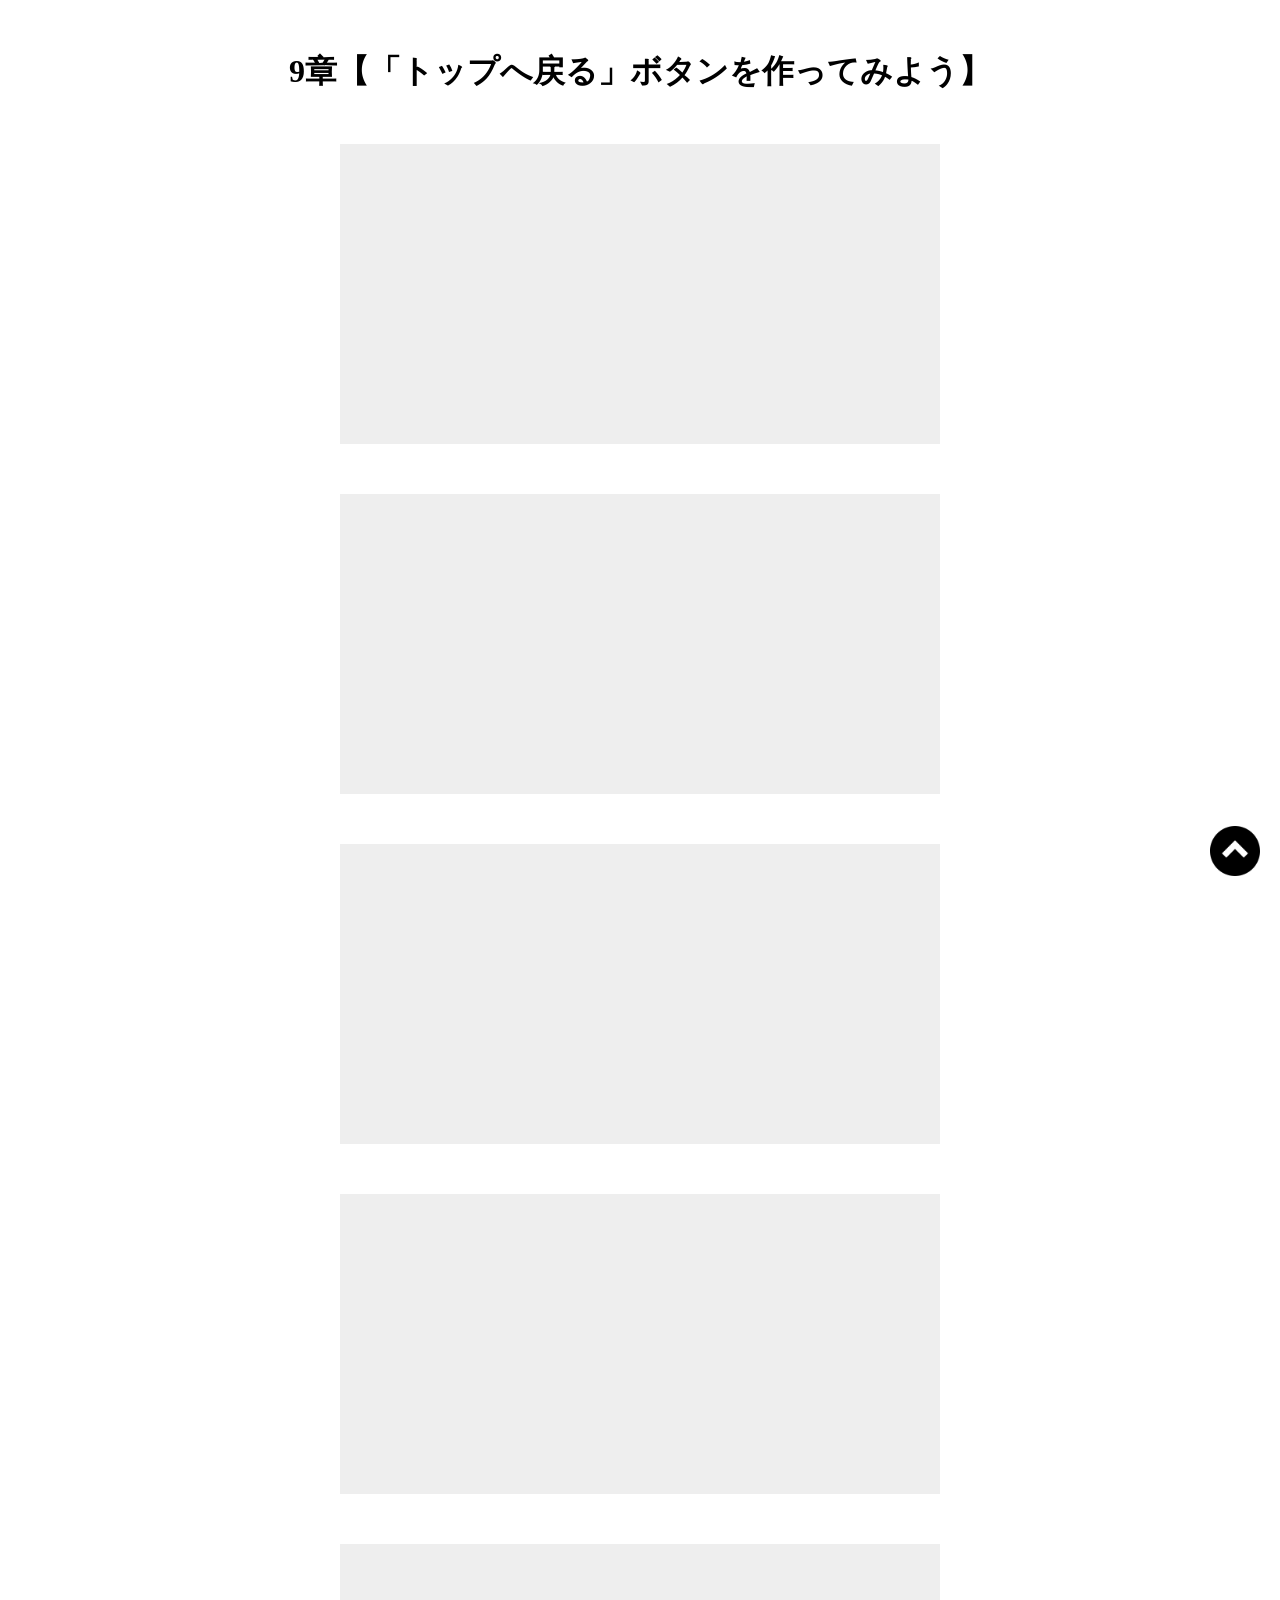
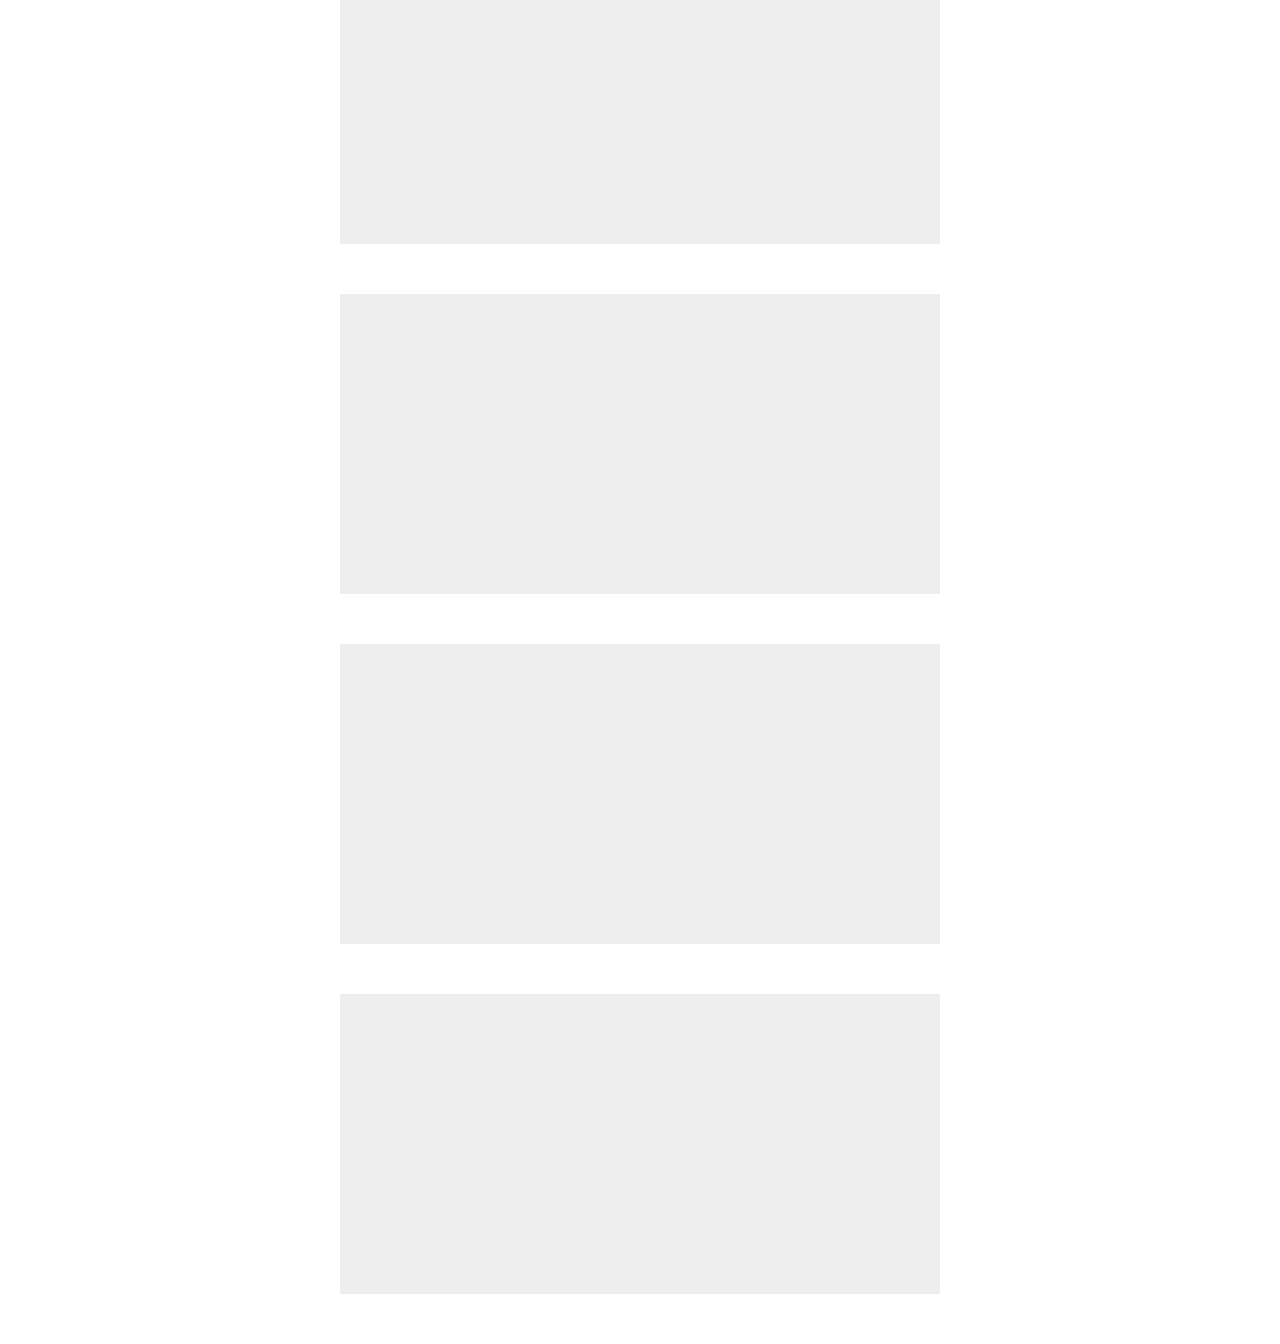
<file: Pagetop-Lesson/index.html>
<!DOCTYPE html>
<html lang="ja">
  <head>
    <meta charset="UTF-8" />
    <meta name="viewport" content="width=device-width,initial-scale=1.0">
    <title>9章【「トップへ戻る」ボタンを作ってみよう】</title>
    <link rel="stylesheet" href="css/style.css" />
  </head>
  <body>
    <h1>9章【「トップへ戻る」ボタンを作ってみよう】</h1>

    <div class="box"></div>
    <div class="box"></div>
    <div class="box"></div>
    <div class="box"></div>
    <div class="box"></div>
    <div class="box"></div>
    <div class="box"></div>
    <div class="box"></div>

    <span id="back">
      <a href="#">
        <img src="img/arrow.png" alt="">
      </a>
    </span>

    <script src="js/jquery.min.js"></script>
    <script src="js/script.js"></script>
  </body>
</html>
</file>
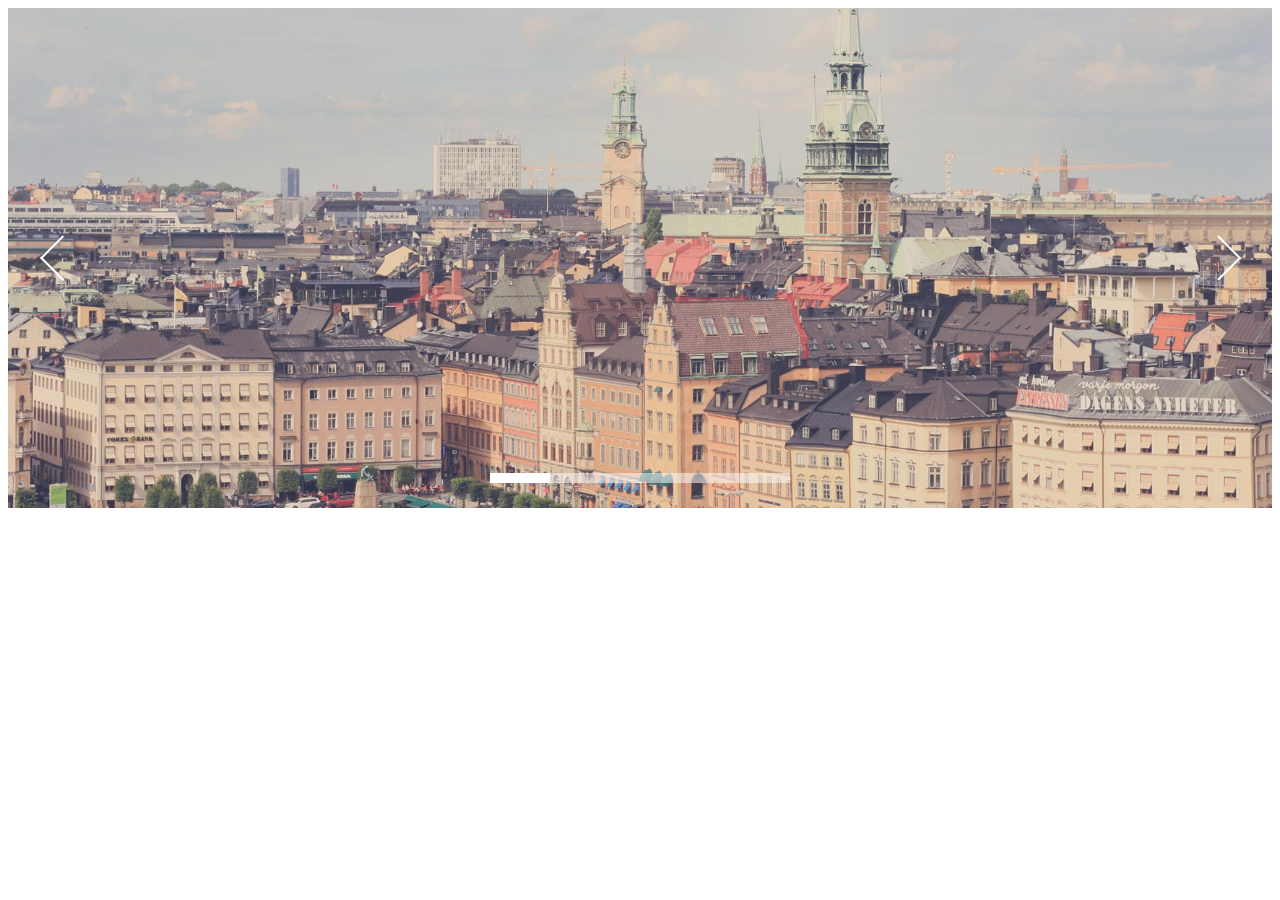
<file: SlideShow-Lesson/index.html>
<!DOCTYPE html>
<html lang="ja">
  <head>
    <meta charset="UTF-8" />
    <link rel="stylesheet" href="css/skippr.css" />
    <link rel="stylesheet" href="css/style.css" />
    <title>skippr導入</title>
  </head>
  <body>
    <div class="container">
      <div class="theTarget">
        <div style="background-image: url(img/test1.jpg);"></div>
        <div style="background-image: url(img/test2.jpg);"></div>
        <div style="background-image: url(img/test3.jpg);"></div>
        <div style="background-image: url(img/test4.jpg);"></div>
        <div style="background-image: url(img/test5.jpg);"></div>
      </div>
    </div>
    <script src="js/jquery.min.js"></script>
    <script src="js/skippr.min.js"></script>
    <script src="js/script.js"></script>
  </body>
</html>
</file>
<file: Pagetop-Lesson/css/style.css>
@charset "UTF-8";

* {
  margin: 0;
  padding: 0;
  box-sizing: border-box;
}

h1 {
  text-align: center;
  margin: 50px 0;
}

.box {
  height: 300px;
  width: 600px;
  margin: 0 auto 50px;
  background-color: #eee;
}

#back {
  position: fixed;
  right: 20px;
  bottom: 20px;
}

#back img {
  width: 50px;
}
</file>
<file: SlideShow-Lesson/css/skippr.css>
.skippr{width:100%;height:100%;position:relative;overflow:hidden}.skippr>div{position:absolute;width:100%;height:100%;background-size:cover;background-position:50% 62.5%}.skippr>img{position:absolute;top:50%;left:50%;-webkit-transform:translate(-50%, -50%);-moz-transform:translate(-50%, -50%);-ms-transform:translate(-50%, -50%);transform:translate(-50%, -50%);width:100%;min-height:100%}.skippr-nav-container{position:absolute;left:50%;-webkit-transform:translate(-50%, 0);transform:translate(-50%, 0);-moz-transform:translate(-50%, 0);-ms-transform:translate(-50%, 0);bottom:25px;overflow:auto;z-index:999}.skippr-nav-element{cursor:pointer;float:left;background-color:rgba(255,255,255,0.5);-webkit-transition:all .25s linear;transition:all .25s linear}.skippr-nav-element-bubble{width:12px;height:12px;border-radius:50%;margin:0 4px}.skippr-nav-element-block{width:60px;height:10px}.skippr-nav-element:hover,.skippr-nav-element-active{background-color:#fff}.skippr-arrow{position:absolute;z-index:999;top:50%;-webkit-transform:translate(0%, -50%);-moz-transform:translate(0%, -50%);-ms-transform:translate(0%, -50%);transform:translate(0%, -50%);width:30px;height:30px;transform-origin:center center;-webkit-transform-origin:top left;cursor:pointer}.skippr-previous{left:2.5%;-webkit-transform:rotate(-45deg);transform:rotate(-45deg);border-top:2px solid white;border-left:2px solid white}.skippr-next{right:3.5%;-webkit-transform:rotate(-45deg);transform:rotate(-45deg);border-bottom:2px solid white;border-right:2px solid white}
/*# sourceMappingURL=skippr.css.map */
</file>
<file: SlideShow-Lesson/css/style.css>
.container{
  height: 500px;
}
</file>
